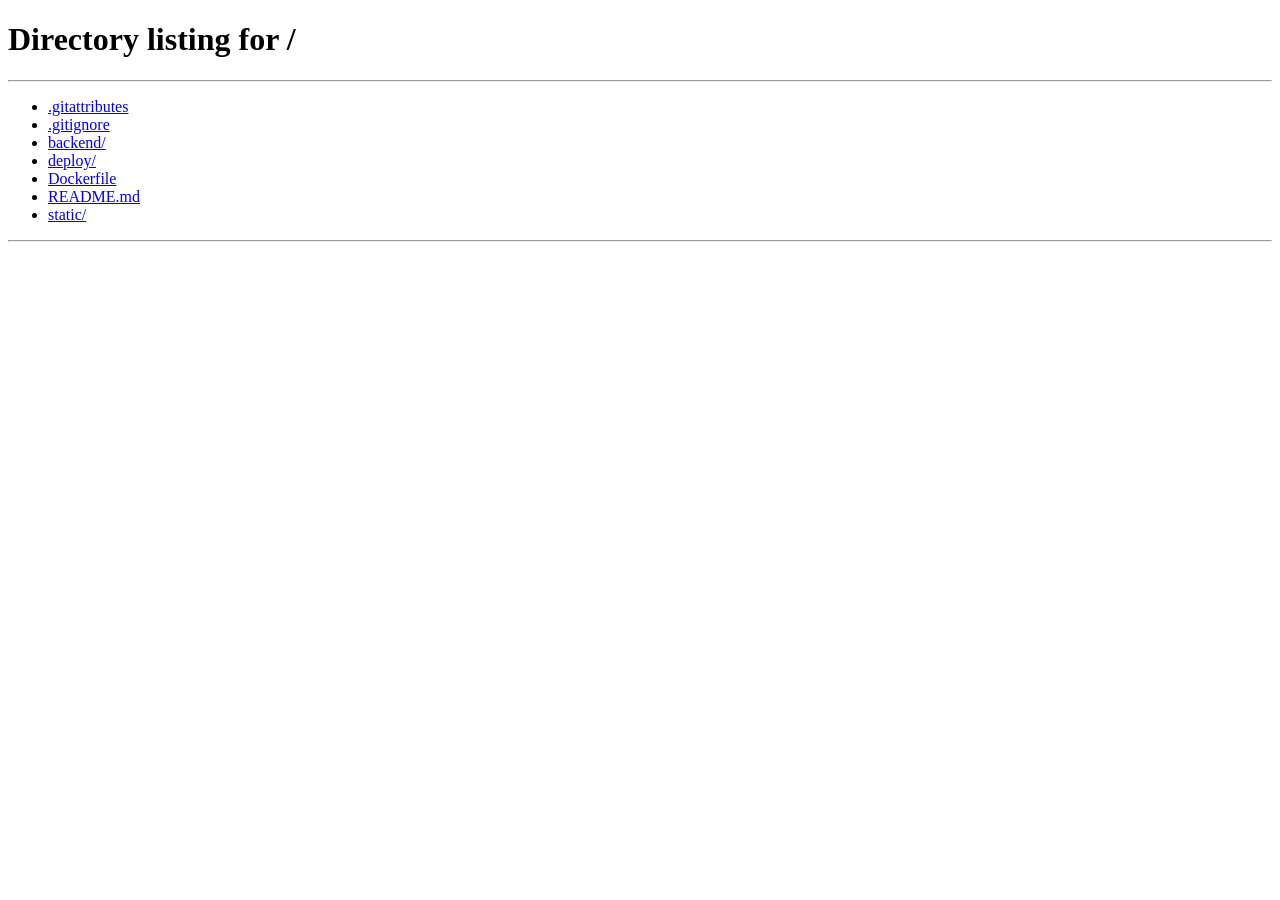
<file: static/chatbot/index.html>
<!doctype html>
<html lang="vi">
<head>
<meta charset="utf-8">
<meta name="viewport" content="width=device-width, initial-scale=1">
<!-- Mo rieng (link cu, bookmark, Ctrl+bam): ve Open WebUI de giu sidebar; ?standalone=1 de mo rieng -->
<script>if (window.top === window && !/[?&]standalone/.test(location.search)) location.replace('/#chatbot');</script>
<title>Chatbot · Open WebUI</title>
<link rel="icon" href="/static/favicon.png">
<link rel="stylesheet" href="/static/cqf/ui.css?v=2">
<!-- Trang cai dat chatbot website (backend cqf_openwebui trong Open WebUI): bat/tat, thong tin shop, khung chat,
     cach tu van, website duoc gan, so lan tra kien thuc, LLM. Luu vao /api/v1/cqf/settings (chi quan tri vien). -->
<style>
.page { max-width: 820px; margin: 0 auto; padding: 24px max(16px, env(safe-area-inset-right)) 96px max(16px, env(safe-area-inset-left)); display: flex; flex-direction: column; gap: 20px; }
.head { display: flex; align-items: center; justify-content: space-between; gap: 16px; flex-wrap: wrap; }
.head h1 { margin: 0; font-size: 22px; font-weight: 700; letter-spacing: -0.01em; }
.status { display: flex; gap: 8px; flex-wrap: wrap; align-items: center; }
.power { display: flex; align-items: center; justify-content: space-between; gap: 16px; padding: 16px 18px; border: 1px solid var(--line); border-radius: var(--r-lg); background: var(--surface); flex-wrap: wrap; }
.power b { font-size: 15px; display: block; }
.power .switch .track { width: 48px; height: 26px; }
.power .switch .track::after { width: 20px; height: 20px; }
.power .switch input:checked + .track::after { transform: translateX(22px); }
section.card { border: 1px solid var(--line); border-radius: var(--r-lg); background: var(--surface); }
section.card > header { padding: 14px 18px 0; display: flex; flex-direction: column; gap: 2px; }
section.card > header h2 { margin: 0; font-size: 15px; font-weight: 600; }
section.card > .body { padding: 14px 18px 18px; display: grid; grid-template-columns: repeat(2, minmax(0, 1fr)); gap: 14px 16px; }
.wide { grid-column: 1 / -1; }
.embed-code { display: flex; gap: 8px; align-items: stretch; }
.embed-code code { flex: 1; min-width: 0; font-family: var(--mono); font-size: 12.5px; padding: 9px 10px; background: var(--raised); border-radius: var(--r); overflow-x: auto; white-space: nowrap; }
.num { display: flex; align-items: center; gap: 10px; }
.num input { width: 90px; }
.checks { display: flex; flex-wrap: wrap; gap: 8px 14px; }
.checks label { display: inline-flex; align-items: center; gap: 6px; font-size: 13px; }
.color-row { display: flex; gap: 8px; align-items: center; }
.opts { display: grid; grid-template-columns: repeat(2, minmax(0, 1fr)); gap: 8px; }
.opt { display: flex; gap: 10px; align-items: flex-start; padding: 10px 12px; border: 1px solid var(--line-strong); border-radius: var(--r); cursor: pointer; background: var(--surface); min-width: 0; }
.opt:has(input:checked) { border-color: var(--accent); background: var(--accent-soft); }
.field .opt input[type=radio] { width: 16px; height: 16px; padding: 0; margin: 2px 0 0; accent-color: var(--accent); flex: none; }
.opt > div { min-width: 0; }
.model-row { display: flex; gap: 8px; }
.model-row input { flex: 1; min-width: 0; }
@media (max-width: 640px) { .opts[style*="repeat(3"] { grid-template-columns: minmax(0, 1fr) !important; } }
.opt b { display: block; font-size: 13.5px; }
.opt span { font-size: 12.5px; color: var(--ink-2); }
@media (max-width: 640px) { .opts { grid-template-columns: minmax(0, 1fr); } }
legend.field-legend { padding: 0; margin-bottom: 5px; }
legend.field-legend span { font-size: 12.5px; font-weight: 600; color: var(--ink-2); }
.color-row input[type=color] { width: 42px; height: 36px; padding: 2px; border: 1px solid var(--line-strong); border-radius: var(--r); background: var(--surface); }
.savebar { position: fixed; left: 0; right: 0; bottom: 0; padding: 10px max(16px, env(safe-area-inset-right)) max(10px, env(safe-area-inset-bottom)) max(16px, env(safe-area-inset-left)); background: var(--surface); border-top: 1px solid var(--line); display: flex; justify-content: center; }
.savebar .inner { width: 100%; max-width: 820px; display: flex; align-items: center; gap: 10px; justify-content: flex-end; }
.savebar .msg { margin-right: auto; font-size: 13px; color: var(--ink-3); }
@media (max-width: 640px) { section.card > .body { grid-template-columns: minmax(0, 1fr); } }
</style>
</head>
<body>
<header class="top">
  <a class="icon-btn" href="/" data-cqf-home title="Về Open WebUI" aria-label="Về Open WebUI">
    <svg width="18" height="18" viewBox="0 0 24 24" fill="none" stroke="currentColor" stroke-width="2" stroke-linecap="round" stroke-linejoin="round" aria-hidden="true"><rect x="3" y="3" width="18" height="18" rx="2"/><path d="M9 3v18"/></svg>
  </a>
  <nav class="crumb" aria-label="Vị trí"><a href="/">Open WebUI</a><span aria-hidden="true">›</span><b>Chatbot</b></nav>
</header>

<main class="page" id="page">
  <div class="head">
    <h1>Chatbot website</h1>
    <div class="status" id="status"></div>
  </div>

  <div class="power">
    <div>
      <b id="powerTitle">Chatbot đang tắt</b>
      <span class="hint" id="powerHint">Bật để khung chat hiện trên website đã gắn mã nhúng.</span>
    </div>
    <label class="switch"><input type="checkbox" id="enabled"><span class="track"></span><span class="sr">Bật chatbot</span></label>
  </div>

  <section class="card">
    <header><h2>Mã nhúng</h2><span class="hint">Dán 1 dòng này vào website (WordPress: plugin chèn header/footer hoặc theme).</span></header>
    <div class="body">
      <div class="wide embed-code"><code id="embed">…</code><button class="btn" id="copyEmbed" type="button">Chép</button></div>
      <div class="wide"><a class="btn primary" id="openLab" href="/#thu-chat" target="_top">Thử chatbot (xem bot làm gì)</a> <button class="btn" id="tryBot" type="button">Xem khung chat như trên website</button> <span class="hint">Lưu trước khi thử để dùng cài đặt mới.</span></div>
    </div>
  </section>

  <section class="card">
    <header><h2>Thông tin shop</h2><span class="hint">Bot được nhắc lại đúng các thông tin này với khách.</span></header>
    <div class="body">
      <label class="field"><span>Tên doanh nghiệp</span><input id="b_ten" autocomplete="organization"></label>
      <label class="field"><span>Hotline</span><input id="b_hotline" inputmode="tel"></label>
      <label class="field"><span>Zalo (số hoặc link OA)</span><input id="b_zalo"></label>
      <label class="field"><span>Email</span><input id="b_email" type="email" autocomplete="email"></label>
      <label class="field"><span>Giờ làm việc</span><input id="b_gio_lam_viec" placeholder="8:00 - 17:00, thứ Hai - thứ Bảy"></label>
      <label class="field"><span>Website</span><input id="b_website" inputmode="url"></label>
      <label class="field"><span>Địa chỉ</span><input id="b_dia_chi"></label>
    </div>
  </section>

  <section class="card">
    <header><h2>Cách tư vấn</h2><span class="hint">Bot nói chuyện thế nào với khách. Đổi xong bấm Lưu, rồi vào Thử chatbot để xem.</span></header>
    <div class="body">
      <fieldset class="field wide" style="border:0;padding:0;margin:0"><legend class="field-legend"><span>Vai trò của bot</span></legend>
        <div class="opts">
          <label class="opt"><input type="radio" name="vai_tro" value="so_bo"><div><b>Tư vấn sơ bộ, chuyển sale</b><span>Trả lời ngắn, hỏi để hiểu nhu cầu khách, rồi chuyển kỹ sư / sale tư vấn sâu. Không tự chọn model, không chép thông số dài.</span></div></label>
          <label class="opt"><input type="radio" name="vai_tro" value="chi_tiet"><div><b>Tư vấn chi tiết</b><span>Trả lời thông số, model, ứng dụng theo tài liệu. Hợp khi kiến thức đã được rà kỹ.</span></div></label>
        </div>
      </fieldset>
      <fieldset class="field" style="border:0;padding:0;margin:0"><legend class="field-legend"><span>Độ dài câu trả lời</span></legend>
        <div class="opts" style="grid-template-columns:minmax(0,1fr)">
          <label class="opt"><input type="radio" name="do_dai" value="ngan"><div><b>Ngắn</b><span>1-3 câu, như nhắn tin.</span></div></label>
          <label class="opt"><input type="radio" name="do_dai" value="vua"><div><b>Vừa</b><span>2-5 câu, có liệt kê khi khách hỏi danh sách.</span></div></label>
        </div>
      </fieldset>
      <fieldset class="field" style="border:0;padding:0;margin:0"><legend class="field-legend"><span>Khi nào xin thông tin liên hệ</span></legend>
        <div class="opts" style="grid-template-columns:minmax(0,1fr)">
          <label class="opt"><input type="radio" name="xin_lien_he" value="sau_nhu_cau"><div><b>Khi đã hiểu nhu cầu</b><span>Hoặc khi khách hỏi giá, muốn gặp người. Cả cuộc chat xin 1 lần.</span></div></label>
          <label class="opt"><input type="radio" name="xin_lien_he" value="khi_can"><div><b>Chỉ khi cần</b><span>Khách hỏi giá, muốn gặp người, hoặc bot không trả lời được.</span></div></label>
        </div>
      </fieldset>
      <label class="field wide"><span>Câu hỏi tìm hiểu nhu cầu</span><textarea id="cau_hoi" rows="5" placeholder="Mỗi dòng một câu"></textarea><span class="hint">Mỗi dòng một câu. Mỗi lượt bot chọn 1 câu hợp ngữ cảnh, không hỏi lại điều khách đã nói.</span></label>
      <label class="field wide"><span>Link tải catalogue / tài liệu</span><input id="link_tai_lieu" inputmode="url" placeholder="https://…"><span class="hint">Khách xin file catalogue thì bot gửi link này (bot không gửi file trong khung chat).</span></label>
      <label class="field wide"><span>Dặn thêm bot</span><textarea id="ghi_chu" rows="3" placeholder="Vd: Không báo giá qua chat. Khách hỏi dự án lớn thì mời đăng ký khảo sát miễn phí."></textarea></label>
    </div>
  </section>

  <section class="card">
    <header><h2>Khung chat</h2></header>
    <div class="body">
      <label class="field"><span>Tiêu đề</span><input id="w_title"></label>
      <div class="field"><span>Màu</span><div class="color-row"><input type="color" id="w_color" aria-label="Màu khung chat"><input id="w_color_text" class="input" maxlength="7" aria-label="Mã màu"></div></div>
      <label class="field wide"><span>Lời chào</span><textarea id="w_greeting" rows="2"></textarea></label>
    </div>
  </section>

  <section class="card">
    <header><h2>Kênh Zalo OA</h2><span class="hint">Khách nhắn tin cho Zalo OA, bot trả lời ngay trong Zalo bằng cùng kiến thức và cách tư vấn. Nhân viên trả lời khách nào trong Zalo thì bot tạm im với khách đó.</span></header>
    <div class="body">
      <div class="field wide"><label class="switch"><input type="checkbox" id="z_enabled"><span class="track"></span><span>Bot trả lời tin nhắn Zalo OA</span></label></div>
      <label class="field"><span>OA ID</span><input id="z_oa_id" inputmode="numeric" placeholder="vd 999428734605545969"></label>
      <label class="field"><span>OA Secret Key (trang Webhook)</span><input id="z_secret" type="password" autocomplete="new-password"></label>
      <label class="field"><span>App ID (ID ứng dụng)</span><input id="z_app_id" inputmode="numeric"></label>
      <label class="field"><span>App Secret (khóa bí mật của ứng dụng)</span><input id="z_app_secret" type="password" autocomplete="new-password"></label>
      <details class="field wide"><summary>Nạp token OA (lần đầu, hoặc khi token hết hạn)</summary>
        <p class="hint">developers.zalo.me → Công cụ → API Explorer → chọn app, loại <b>OA Access Token</b>, chọn OA → Lấy Access Token. Chép cả 2 token vào đây (chỉ dùng để nạp, không hiện lại). Refresh token chỉ dùng được 1 lần: đừng dùng cặp token này ở nơi khác.</p>
        <label class="field"><span>Access token</span><input id="z_access" type="password" autocomplete="off"></label>
        <label class="field"><span>Refresh token</span><input id="z_refresh" type="password" autocomplete="off"></label>
        <div><button class="btn" id="z_import" type="button">Nạp token</button> <span class="hint" id="z_import_msg"></span></div>
      </details>
      <label class="field"><span>Nhân viên trả lời thì bot im trong</span><span class="num"><input type="number" id="z_pause" min="0" max="168" class="input"><span class="hint">giờ (0 = không im)</span></span></label>
      <div class="field"><span>Trạng thái</span><div class="hint" id="z_status">…</div></div>
      <div class="field wide"><span>Webhook (dán vào app Zalo)</span><div class="embed-code"><code id="z_webhook">…</code><button class="btn" id="z_copy" type="button">Chép</button></div>
        <span class="hint">developers.zalo.me → app của OA → Webhook: dán địa chỉ này, bật sự kiện "Người dùng gửi tin nhắn văn bản" và "OA gửi tin nhắn văn bản", chép OA Secret Key vào ô trên.</span></div>
    </div>
  </section>

  <section class="card">
    <header><h2>Website được gắn khung chat</h2><span class="hint">Mỗi dòng một địa chỉ, ghi đủ cả bản có và không có www. Website khác dán mã nhúng sẽ không chat được.</span></header>
    <div class="body">
      <label class="field wide"><span class="sr">Danh sách website</span><textarea id="origins" rows="3" placeholder="https://shop.vn&#10;https://www.shop.vn"></textarea></label>
    </div>
  </section>

  <section class="card">
    <header><h2>Tra kiến thức</h2><span class="hint">Trước mỗi câu trả lời, hệ thống tự tra trang Kiến thức bằng nhiều cách diễn đạt khác nhau; bot còn được tra thêm khi cần.</span></header>
    <div class="body">
      <label class="field"><span>Số lần tra tối thiểu mỗi câu trả lời</span><span class="num"><input type="number" id="min_searches" min="1" max="10" class="input"><span class="hint">mặc định 4</span></span></label>
      <label class="field"><span>Số đoạn tài liệu đưa cho bot</span><span class="num"><input type="number" id="max_passages" min="2" max="12" class="input"><span class="hint">mặc định 6</span></span></label>
      <label class="field"><span>Số lần bot được tự tra thêm</span><span class="num"><input type="number" id="max_tool_rounds" min="0" max="8" class="input"><span class="hint">mặc định 4</span></span></label>
    </div>
  </section>

  <section class="card">
    <header><h2>Khi tài liệu không có câu trả lời</h2><span class="hint">Bot nói chưa có thông tin rồi xin khách các thông tin dưới đây; khách để lại thì vào mục Cần xử lý của Hộp thư.</span></header>
    <div class="body">
      <div class="field wide"><span>Xin khách</span><div class="checks" id="fields"></div></div>
      <label class="field wide"><span>Câu thay thế khi câu trả lời có số liệu không có trong tài liệu</span><textarea id="fallback_text" rows="2" placeholder="Để trống: tự ghép theo các thông tin xin khách ở trên"></textarea></label>
    </div>
  </section>

  <section class="card">
    <header><h2>Mô hình ngôn ngữ (LLM)</h2><span class="hint">Chatbot gọi thẳng LLM theo chuẩn OpenAI, không qua Hermes: khách không chạm được tới công cụ của trợ lý.</span></header>
    <div class="body">
      <fieldset class="field wide" style="border:0;padding:0;margin:0"><legend class="field-legend"><span>Nhà cung cấp</span></legend>
        <div class="opts" style="grid-template-columns:repeat(2,minmax(0,1fr))">
          <label class="opt"><input type="radio" name="provider" value="hermes"><div><b>Dùng LLM của Hermes</b><span id="hermesInfo">Cùng model trợ lý Hermes đang dùng, đổi bên Hermes là chatbot đổi theo.</span></div></label>
          <label class="opt"><input type="radio" name="provider" value="gemini"><div><b>Google Gemini</b><span>Key lấy ở Google AI Studio.</span></div></label>
          <label class="opt"><input type="radio" name="provider" value="openai"><div><b>OpenAI</b><span>Key lấy ở platform.openai.com.</span></div></label>
          <label class="opt"><input type="radio" name="provider" value="custom"><div><b>Khác</b><span>Bất kỳ API chuẩn OpenAI (DeepSeek, OpenRouter, cổng riêng…).</span></div></label>
        </div>
      </fieldset>
      <label class="field wide" id="baseUrlField"><span>Địa chỉ API (base URL)</span><input id="l_base_url" inputmode="url" placeholder="https://…/v1"></label>
      <div class="field"><span>Model</span><div class="model-row"><input id="l_model" class="input" list="modelList" placeholder="vd gemini-3.5-flash"><button class="btn" id="loadModels" type="button">Lấy danh sách</button></div><datalist id="modelList"></datalist><span class="hint" id="modelMsg"></span></div>
      <label class="field"><span>API key</span><input id="l_api_key" type="password" autocomplete="new-password"></label>
      <label class="field"><span>Độ sáng tạo (0 - 1)</span><input id="l_temperature" type="number" min="0" max="1" step="0.1"></label>
      <div class="field"><span>&nbsp;</span><div><button class="btn" id="testLlm" type="button">Thử kết nối</button> <span class="hint" id="testMsg"></span></div></div>
    </div>
  </section>
</main>

<div class="savebar"><div class="inner"><span class="msg" id="saveMsg"></span><button class="btn primary" id="save" type="button">Lưu cài đặt</button></div></div>

<script src="/static/cqf/ui.js?v=2"></script>
<script>
(() => {
	const { api, AuthError, $, el, toast, authScreen, tell } = window.CQF;
	const FIELDS = [['ten', 'Tên'], ['sdt', 'Số điện thoại'], ['zalo', 'Zalo'], ['email', 'Email'], ['dia_chi', 'Địa chỉ'], ['cong_ty', 'Công ty'], ['thoi_gian', 'Giờ tiện gọi']];
	let current = null, dirty = false;

	$('fields').append(...FIELDS.map(([k, l]) => {
		const lb = el('label');
		const cb = el('input');
		cb.type = 'checkbox';
		cb.value = k;
		cb.dataset.field = '';
		lb.append(cb, l);
		return lb;
	}));

	function fill(s, embedCode) {
		current = s;
		$('enabled').checked = s.enabled;
		for (const k of ['ten', 'hotline', 'zalo', 'email', 'gio_lam_viec', 'website', 'dia_chi']) $(`b_${k}`).value = s.business[k] || '';
		$('w_title').value = s.widget.title || '';
		$('w_greeting').value = s.widget.greeting || '';
		$('w_color').value = s.widget.color || '#0e7466';
		$('w_color_text').value = s.widget.color || '#0e7466';
		$('origins').value = (s.allowed_origins || []).join('\n');
		for (const k of ['min_searches', 'max_passages', 'max_tool_rounds']) $(k).value = s[k];
		document.querySelectorAll('[data-field]').forEach((cb) => (cb.checked = (s.thu_thap_khach || []).includes(cb.value)));
		$('fallback_text').value = s.fallback_text || '';
		const z = s.zalo || {};
		$('z_enabled').checked = !!z.enabled;
		$('z_oa_id').value = z.oa_id || '';
		$('z_pause').value = z.pause_hours ?? 12;
		$('z_secret').value = '';
		$('z_secret').placeholder = z.has_secret ? 'Đã lưu (để trống = giữ nguyên)' : 'Dán OA Secret Key';
		$('z_app_id').value = z.app_id || '';
		$('z_app_secret').value = '';
		$('z_app_secret').placeholder = z.has_app_secret ? 'Đã lưu (để trống = giữ nguyên)' : 'Dán khóa bí mật của ứng dụng';
		zaloStatus();
		const tv = s.tu_van || {};
		for (const k of ['vai_tro', 'do_dai', 'xin_lien_he']) {
			document.querySelectorAll(`input[name=${k}]`).forEach((r) => (r.checked = r.value === tv[k]));
		}
		$('cau_hoi').value = (tv.cau_hoi || []).join('\n');
		$('link_tai_lieu').value = tv.link_tai_lieu || '';
		$('ghi_chu').value = tv.ghi_chu || '';
		$('l_base_url').value = s.llm.base_url || '';
		document.querySelectorAll('input[name=provider]').forEach((r) => (r.checked = r.value === (s.llm.provider || 'custom')));
		providerUi();
		$('l_model').value = s.llm.model || '';
		$('l_api_key').value = '';
		$('l_api_key').placeholder = s.llm.has_key ? 'Đã lưu (để trống = giữ nguyên)' : 'Dán API key';
		$('l_temperature').value = s.llm.temperature ?? 0.3;
		if (embedCode) $('embed').textContent = embedCode;
		power();
		setDirty(false);
	}

	function collect() {
		return {
			enabled: $('enabled').checked,
			business: Object.fromEntries(['ten', 'hotline', 'zalo', 'email', 'gio_lam_viec', 'website', 'dia_chi'].map((k) => [k, $(`b_${k}`).value.trim()])),
			widget: { title: $('w_title').value.trim(), greeting: $('w_greeting').value.trim(), color: $('w_color_text').value.trim() || '#0e7466' },
			allowed_origins: $('origins').value.split(/\s+/).filter(Boolean),
			min_searches: Number($('min_searches').value) || 4,
			max_passages: Number($('max_passages').value) || 6,
			max_tool_rounds: Number($('max_tool_rounds').value),
			thu_thap_khach: [...document.querySelectorAll('[data-field]:checked')].map((cb) => cb.value),
			fallback_text: $('fallback_text').value.trim(),
			zalo: { enabled: $('z_enabled').checked, oa_id: $('z_oa_id').value.trim(), oa_secret_key: $('z_secret').value.trim(),
				app_id: $('z_app_id').value.trim(), app_secret: $('z_app_secret').value.trim(),
				pause_hours: Number($('z_pause').value || 0) },
			tu_van: {
				...Object.fromEntries(['vai_tro', 'do_dai', 'xin_lien_he'].map((k) => [k, document.querySelector(`input[name=${k}]:checked`)?.value])),
				cau_hoi: $('cau_hoi').value.split('\n').map((q) => q.trim()).filter(Boolean),
				link_tai_lieu: $('link_tai_lieu').value.trim(),
				ghi_chu: $('ghi_chu').value.trim()
			},
			llm: { provider: document.querySelector('input[name=provider]:checked')?.value || 'custom', base_url: $('l_base_url').value.trim(), model: $('l_model').value.trim(), api_key: $('l_api_key').value.trim(),
				temperature: Number($('l_temperature').value || 0.3) }
		};
	}

	// Nha cung cap co san: an dia chi API (server tu dien); "Khac" moi nhap tay
	function providerUi() {
		const p = document.querySelector('input[name=provider]:checked')?.value || 'custom';
		$('baseUrlField').hidden = p !== 'custom';
		for (const id of ['l_model', 'l_api_key']) $(id).closest('.field').hidden = p === 'hermes';
		if (p === 'hermes') {
			api('/settings/hermes-llm').then((r) => {
				$('hermesInfo').textContent = r.ok ? `Đang dùng: ${r.model} (${new URL(r.base_url).host}). Đổi bên Hermes là chatbot đổi theo.` : `Lỗi: ${r.error}`;
			}).catch(() => {});
		}
		$('l_model').placeholder = p === 'gemini' ? 'vd gemini-3.5-flash' : p === 'openai' ? 'vd gpt-5-mini' : 'vd deepseek/deepseek-v4.1-flash';
	}
	document.querySelectorAll('input[name=provider]').forEach((r) => r.addEventListener('change', () => {
		providerUi();
		$('l_api_key').placeholder = r.value === (current?.llm?.provider || 'custom') && current?.llm?.has_key ? 'Đã lưu (để trống = giữ nguyên)' : 'Dán API key của nhà cung cấp này';
	}));

	function power() {
		const on = $('enabled').checked;
		$('powerTitle').textContent = on ? 'Chatbot đang bật' : 'Chatbot đang tắt';
		$('powerHint').textContent = on ? 'Khung chat hiện trên các website đã gắn mã nhúng.' : 'Bật để khung chat hiện trên website đã gắn mã nhúng.';
	}

	function setDirty(v) {
		dirty = v;
		$('saveMsg').textContent = v ? 'Có thay đổi chưa lưu' : '';
	}

	async function refreshStatus() {
		try {
			const st = await api('/status');
			const box = $('status');
			box.replaceChildren(
				el('span', `chip ${st.enabled ? 'c-ok' : 'c-muted'}`, st.enabled ? 'Đang bật' : 'Đang tắt'),
				el('span', `chip ${st.llm_ready ? 'c-ok' : 'c-warn'}`, st.llm_ready ? 'LLM sẵn sàng' : 'Chưa cấu hình LLM'),
				el('span', `chip ${st.notes ? 'c-acc' : 'c-warn'}`, `${st.notes} ghi chú kiến thức`),
				el('span', `chip ${st.todo ? 'c-warn' : 'c-muted'}`, `${st.todo} khách cần xử lý`)
			);
			tell({ type: 'cqf-inbox-count', todo: st.todo });
		} catch { /* bo qua */ }
	}

	async function save() {
		$('save').disabled = true;
		try {
			const res = await api('/settings', { method: 'POST', body: JSON.stringify(collect()) });
			fill(res.settings);
			toast('Đã lưu, có hiệu lực ngay');
			refreshStatus();
		} catch (e) {
			if (e instanceof AuthError) return authScreen($('page'));
			toast(`Không lưu được: ${e.message}`);
		} finally {
			$('save').disabled = false;
		}
	}

	document.addEventListener('input', (e) => {
		if (e.target.id === 'w_color') $('w_color_text').value = e.target.value;
		if (e.target.id === 'w_color_text' && /^#[0-9a-f]{6}$/i.test(e.target.value)) $('w_color').value = e.target.value;
		if (e.target.id === 'enabled') power();
		setDirty(true);
	});
	$('save').addEventListener('click', save);
	document.addEventListener('keydown', (e) => { if ((e.ctrlKey || e.metaKey) && e.key === 's') { e.preventDefault(); save(); } });
	window.addEventListener('beforeunload', (e) => { if (dirty) e.preventDefault(); });
	$('copyEmbed').addEventListener('click', async () => {
		try { await navigator.clipboard.writeText($('embed').textContent); toast('Đã chép mã nhúng'); }
		catch { toast('Chọn và chép mã nhúng bằng tay'); }
	});
	$('openLab').addEventListener('click', (e) => {
		if (!window.CQF.embed) return;
		e.preventDefault();
		window.parent.location.hash = 'thu-chat'; // mo trang Thu chatbot ngay trong Open WebUI
	});
	$('tryBot').addEventListener('click', () => {
		if (!current?.enabled) return toast('Bật chatbot và lưu trước khi thử');
		if (!document.getElementById('cqf-btn')) {
			const sc = document.createElement('script');
			sc.src = `/api/v1/cqf/webchat/widget.js?t=${Date.now()}`;
			sc.defer = true;
			sc.onload = () => document.getElementById('cqf-btn')?.click();
			document.body.append(sc);
		} else {
			document.getElementById('cqf-btn').click();
		}
	});
	async function zaloStatus() {
		try {
			const r = await api('/settings/zalo');
			$('z_webhook').textContent = r.webhook;
			const parts = [];
			if (r.token) parts.push(r.token === 'ok' ? `Token OA dùng được (làm mới lúc ${new Date(r.updated_at * 1000).toLocaleString('vi-VN')})` : `Token OA: ${r.token}`);
			parts.push(r.last_event ? `Zalo gọi tới lần cuối ${new Date(r.last_event * 1000).toLocaleString('vi-VN')}` : 'Chưa nhận sự kiện nào từ Zalo');
			$('z_status').textContent = parts.join(' · ');
		} catch { /* bo qua */ }
	}
	$('z_import').addEventListener('click', async () => {
		if (dirty) await save();
		$('z_import_msg').textContent = 'Đang nạp…';
		try {
			await api('/settings/zalo/token', { method: 'POST', body: JSON.stringify({ access_token: $('z_access').value.trim(), refresh_token: $('z_refresh').value.trim() }) });
			$('z_access').value = ''; $('z_refresh').value = '';
			$('z_import_msg').textContent = 'Đã nạp, token dùng được';
			zaloStatus();
		} catch (e) {
			$('z_import_msg').textContent = `Lỗi: ${e.message}`;
		}
	});
	$('z_copy').addEventListener('click', async () => {
		try { await navigator.clipboard.writeText($('z_webhook').textContent); toast('Đã chép địa chỉ webhook'); }
		catch { toast('Chọn và chép địa chỉ bằng tay'); }
	});
	$('loadModels').addEventListener('click', async () => {
		if (dirty) await save();
		$('modelMsg').textContent = 'Đang lấy…';
		try {
			const r = await api('/settings/models');
			if (!r.ok) { $('modelMsg').textContent = `Lỗi: ${r.error}`; return; }
			$('modelList').replaceChildren(...r.models.map((m) => { const o = el('option'); o.value = m; return o; }));
			$('modelMsg').textContent = `${r.models.length} model, bấm vào ô Model để chọn`;
		} catch (e) {
			$('modelMsg').textContent = `Lỗi: ${e.message}`;
		}
	});
	$('testLlm').addEventListener('click', async () => {
		if (dirty) await save();
		$('testMsg').textContent = 'Đang thử…';
		try {
			const r = await api('/settings/test', { method: 'POST' });
			$('testMsg').textContent = r.ok ? `Kết nối được (trả lời: ${r.reply || '…'})` : `Lỗi: ${r.error}`;
		} catch (e) {
			$('testMsg').textContent = `Lỗi: ${e.message}`;
		}
	});

	(async () => {
		try {
			const res = await api('/settings');
			fill(res.settings, res.embed);
			refreshStatus();
		} catch (e) {
			if (e instanceof AuthError) return authScreen($('page'));
			toast(`Không tải được cài đặt: ${e.message}`);
		}
	})();
})();
</script>
</body>
</html>
</file>
<file: static/cqf/ui.css>
/* Giao dien chung cho cac trang cqf (Chatbot, Kien thuc) mo trong Open WebUI. Cung bang mau voi trang Hop thu. */
:root {
  --bg: #ffffff; --surface: #ffffff; --raised: #f2f4f3; --line: #e2e6e5; --line-strong: #d0d6d4;
  --ink: #161b1a; --ink-2: #4c5654; --ink-3: #8b9593;
  --accent: #0e7466; --accent-soft: #e3f2ef; --on-accent: #ffffff;
  --warn: #b45309; --warn-soft: #fdf1e3; --bad: #b42318; --bad-soft: #fcebea; --ok: #157f3d; --ok-soft: #e6f4ea;
  --r: 8px; --r-lg: 12px;
  --font: ui-sans-serif, system-ui, -apple-system, "Segoe UI", Roboto, "Helvetica Neue", Arial, sans-serif;
  --mono: ui-monospace, "Cascadia Code", "SF Mono", Consolas, monospace;
  color-scheme: light;
}
:root.dark {
  --bg: #171717; --surface: #1c1c1c; --raised: #242424; --line: #2e2e2e; --line-strong: #3a3a3a;
  --ink: #ececec; --ink-2: #b4b4b4; --ink-3: #7d7d7d;
  --accent: #3cc2ae; --accent-soft: #143a34; --on-accent: #0b1513;
  --warn: #f0a24b; --warn-soft: #3a2a16; --bad: #f2867d; --bad-soft: #3d1d1b; --ok: #5ccb83; --ok-soft: #173322;
  color-scheme: dark;
}
* { box-sizing: border-box; }
[hidden] { display: none !important; }
html, body { height: 100%; margin: 0; }
body { background: var(--bg); color: var(--ink); font: 14px/1.5 var(--font); }
button, input, select, textarea { font: inherit; color: inherit; }
button { cursor: pointer; }
:focus-visible { outline: 2px solid var(--accent); outline-offset: 1px; }
a { color: var(--accent); }
.sr { position: absolute; width: 1px; height: 1px; overflow: hidden; clip: rect(0 0 0 0); }

/* thanh tren (chi hien khi mo rieng hoac tren dien thoai) */
.top { display: flex; align-items: center; gap: 12px; padding: 12px max(16px, env(safe-area-inset-right)) 12px max(16px, env(safe-area-inset-left)); border-bottom: 1px solid var(--line); }
.embed .top { display: none; }
@media (max-width: 760px) { .embed .top { display: flex; } }
.icon-btn { display: inline-grid; place-items: center; width: 32px; height: 32px; border-radius: var(--r); border: 0; background: transparent; color: var(--ink-2); text-decoration: none; }
.icon-btn:hover { background: var(--raised); color: var(--ink); }
.crumb { display: flex; gap: 8px; align-items: center; white-space: nowrap; font-size: 15px; }
.crumb a { color: var(--ink-3); text-decoration: none; }

.eyebrow { font-size: 11px; font-weight: 600; text-transform: uppercase; letter-spacing: .1em; color: var(--ink-3); }
.hint { font-size: 12.5px; color: var(--ink-3); }

.btn { border: 1px solid var(--line-strong); background: var(--surface); padding: 7px 12px; border-radius: var(--r); font-size: 13px; font-weight: 600; display: inline-flex; align-items: center; gap: 6px; color: var(--ink); text-decoration: none; white-space: nowrap; }
.btn:hover { background: var(--raised); }
.btn.primary { background: var(--accent); border-color: var(--accent); color: var(--on-accent); }
.btn.primary:hover { filter: brightness(1.06); }
.btn.danger { color: var(--bad); }
.btn:disabled { opacity: .55; cursor: default; }
.btn svg { width: 15px; height: 15px; }

.field { display: flex; flex-direction: column; gap: 5px; min-width: 0; }
.field > span { font-size: 12.5px; font-weight: 600; color: var(--ink-2); }
.input, .field input, .field textarea, .field select { width: 100%; border: 1px solid var(--line-strong); border-radius: var(--r); padding: 8px 10px; background: var(--surface); outline: none; }
.input:focus, .field input:focus, .field textarea:focus, .field select:focus { border-color: var(--accent); }
.field textarea { resize: vertical; min-height: 70px; }

/* cong tac bat / tat */
.switch { position: relative; display: inline-flex; align-items: center; gap: 10px; cursor: pointer; user-select: none; }
.switch input { position: absolute; opacity: 0; width: 0; height: 0; }
.switch .track { width: 40px; height: 22px; border-radius: 999px; background: var(--line-strong); position: relative; transition: background-color .15s; flex: none; }
.switch .track::after { content: ""; position: absolute; top: 3px; left: 3px; width: 16px; height: 16px; border-radius: 50%; background: #fff; transition: transform .15s; box-shadow: 0 1px 2px rgba(0,0,0,.2); }
.switch input:checked + .track { background: var(--accent); }
.switch input:checked + .track::after { transform: translateX(18px); }
.switch input:focus-visible + .track { outline: 2px solid var(--accent); outline-offset: 2px; }

.chip { font-size: 11px; font-weight: 600; padding: 0 8px; border-radius: 999px; line-height: 19px; white-space: nowrap; display: inline-block; }
.c-ok { background: var(--ok-soft); color: var(--ok); }
.c-warn { background: var(--warn-soft); color: var(--warn); }
.c-bad { background: var(--bad-soft); color: var(--bad); }
.c-muted { background: var(--raised); color: var(--ink-2); }
.c-acc { background: var(--accent-soft); color: var(--accent); }

.toast { position: fixed; left: 50%; bottom: max(20px, env(safe-area-inset-bottom)); transform: translateX(-50%); background: var(--ink); color: var(--bg); padding: 8px 14px; border-radius: var(--r); font-size: 13px; z-index: 100; max-width: calc(100vw - 32px); }
.empty { display: flex; flex-direction: column; align-items: center; justify-content: center; text-align: center; gap: 8px; padding: 48px 24px; color: var(--ink-2); }
.empty h2 { margin: 0; font-size: 16px; color: var(--ink); }
.empty p { margin: 0; max-width: 46ch; }
@media (prefers-reduced-motion: no-preference) { .btn { transition: background-color .1s; } }
</file>
<file: static/lich-dang/lich-dang.css>
/* Lich dang page. Same palette as the other cqf pages (static/cqf/ui.css): teal accent, Open WebUI dark greys. */
:root {
  --bg: #ffffff;
  --bg-soft: #fafafa;
  --bg-hover: #f4f4f5;
  --fg: #0a0a0a;
  --fg-muted: #71717a;
  --fg-faint: #a1a1aa;
  --border: #e4e4e7;
  --border-strong: #d4d4d8;
  --primary: #0e7466;
  --primary-fg: #ffffff;
  --ring: #0e7466;
  --overlay: rgb(0 0 0 / 0.35);
  --scheduled: #d97706;
  --scheduled-bg: #fffbeb;
  --sending: #2563eb;
  --sending-bg: #eff6ff;
  --sent: #16a34a;
  --sent-bg: #f0fdf4;
  --failed: #dc2626;
  --failed-bg: #fef2f2;
  --slot-bg: #fef9c3;
  --slot-fg: #a16207;
  --now: #0a0a0a;
  --radius: 10px;
  --radius-sm: 7px;
  --spacing-mark-xs: 16px;
  --spacing-mark-sm: 24px;
  --spacing-mark-md: 36px;
  --radius-mark: 999px;
  --hour: 48px;
  --shadow: 0 10px 30px -12px rgb(0 0 0 / 0.25);
  color-scheme: light;
}

:root.dark {
  --bg: #171717;
  --bg-soft: #1c1c1c;
  --bg-hover: #242424;
  --fg: #ececec;
  --fg-muted: #b4b4b4;
  --fg-faint: #7d7d7d;
  --border: #2e2e2e;
  --border-strong: #3a3a3a;
  --primary: #3cc2ae;
  --primary-fg: #0b1513;
  --ring: #3cc2ae;
  --overlay: rgb(0 0 0 / 0.6);
  --scheduled-bg: #2a1d05;
  --sending-bg: #0b1a33;
  --sent-bg: #072112;
  --failed-bg: #2b0b0b;
  --slot-bg: #2a2405;
  --slot-fg: #facc15;
  --now: #ececec;
  color-scheme: dark;
}

* { box-sizing: border-box; }
html, body { margin: 0; height: 100%; background: var(--bg); color: var(--fg); }
body {
  font: 14px/1.45 "Inter", ui-sans-serif, system-ui, -apple-system, "Segoe UI", Roboto, sans-serif;
  -webkit-font-smoothing: antialiased;
}
button, input, select, textarea { font: inherit; color: inherit; }
a { color: inherit; }
[hidden] { display: none !important; }
svg.lucide { width: 16px; height: 16px; flex: none; }
.embed .sb-toggle { display: none; }
@media (max-width: 760px) { .embed .sb-toggle { display: inline-flex; } }

/* Shell */
/* The page scrolls; the calendar keeps almost a full screen of height however many notices sit above it. */
.app { display: flex; flex-direction: column; min-height: 100vh; min-width: 0; }
.topbar {
  display: flex; align-items: center; gap: 12px; padding: 12px 20px; border-bottom: 1px solid var(--border);
}
.crumbs { display: flex; align-items: center; gap: 8px; color: var(--fg-muted); min-width: 0; }
.crumbs a { text-decoration: none; display: inline-flex; align-items: center; gap: 6px; }
.crumbs a:hover { color: var(--fg); }
.crumbs strong { color: var(--fg); font-weight: 600; white-space: nowrap; }
.spacer { flex: 1; }
.main { flex: 1; display: flex; flex-direction: column; padding: 12px 20px 20px; gap: 10px; }
.lede { display: flex; align-items: center; gap: 12px; color: var(--fg-muted); font-size: 13px; }
.lede p { margin: 0; flex: 1; }

/* Buttons and controls */
.btn {
  text-decoration: none;
  display: inline-flex; align-items: center; justify-content: center; gap: 6px; height: 34px; padding: 0 12px;
  border: 1px solid var(--border); border-radius: var(--radius-sm); background: var(--bg); cursor: pointer;
  white-space: nowrap; transition: background .15s, border-color .15s;
}
.btn:hover { background: var(--bg-hover); }
.btn:disabled { opacity: .5; cursor: not-allowed; }
.btn.primary { background: var(--primary); color: var(--primary-fg); border-color: var(--primary); }
.btn.primary:hover { opacity: .9; }
.btn.danger { color: var(--failed); }
.btn.ghost { border-color: transparent; background: transparent; }
.btn.ghost:hover { background: var(--bg-hover); }
.btn.icon { width: 34px; padding: 0; }
.btn.sm { height: 28px; padding: 0 9px; font-size: 13px; }
kbd {
  font: 11px ui-monospace, monospace; padding: 1px 5px; border-radius: 4px; border: 1px solid currentColor; opacity: .6;
}
.seg { display: inline-flex; border: 1px solid var(--border); border-radius: var(--radius-sm); padding: 2px; gap: 2px; background: var(--bg); }
.seg button {
  border: 0; background: transparent; height: 28px; padding: 0 10px; border-radius: 5px; cursor: pointer;
  display: inline-flex; align-items: center; gap: 6px; color: var(--fg-muted);
}
.seg button:hover { color: var(--fg); }
.seg button.on { background: var(--primary); color: var(--primary-fg); }
.chip {
  display: inline-flex; align-items: center; gap: 6px; height: 30px; padding: 0 12px; border-radius: 999px;
  border: 1px solid var(--border); background: var(--bg); cursor: pointer; color: var(--fg); white-space: nowrap;
}
.chip:hover { background: var(--bg-hover); }
.chip.on { background: var(--primary); color: var(--primary-fg); border-color: var(--primary); }
.chip .count { color: var(--fg-muted); font-size: 12px; }
.chip.on .count { color: inherit; opacity: .7; }
.chip.gold { border-color: #fcd34d; background: var(--slot-bg); color: var(--slot-fg); }
.input, .select, .textarea {
  width: 100%; height: 36px; padding: 0 10px; border: 1px solid var(--border); border-radius: var(--radius-sm);
  background: var(--bg); outline: none;
}
.textarea { height: auto; padding: 8px 10px; resize: vertical; min-height: 90px; }
.textarea.code { font: 12.5px/1.5 ui-monospace, SFMono-Regular, Menlo, monospace; min-height: 220px; }
.input:focus, .select:focus, .textarea:focus { border-color: var(--ring); box-shadow: 0 0 0 3px color-mix(in srgb, var(--ring) 22%, transparent); }
.field { display: flex; flex-direction: column; gap: 6px; }
.field > span { font-weight: 500; }
.hint { color: var(--fg-muted); font-size: 12.5px; margin: 0; }
.hint.warn, small.warn { color: var(--failed); }
.field > span small { font-weight: 400; }
.row { display: flex; align-items: center; gap: 8px; flex-wrap: wrap; }

/* Brand mark (same tokens as the website: 16/24/36 px, round) */
.mark { display: inline-grid; place-items: center; border-radius: var(--radius-mark); background: #fff; flex: none; overflow: hidden; }
.mark img { width: 100%; height: 100%; display: block; }
.mark.xs { width: var(--spacing-mark-xs); height: var(--spacing-mark-xs); }
.mark.sm { width: var(--spacing-mark-sm); height: var(--spacing-mark-sm); }
.mark.md { width: var(--spacing-mark-md); height: var(--spacing-mark-md); }

/* Toolbar rows */
.toolbar { display: flex; align-items: center; gap: 8px; flex-wrap: wrap; }
.range { font-size: 18px; font-weight: 600; margin: 0 6px; }
.tz { color: var(--fg-muted); }
.tz select { border: 0; background: transparent; cursor: pointer; color: var(--fg-muted); max-width: 210px; }

.banner {
  display: flex; align-items: center; gap: 10px; padding: 10px 12px; border-radius: var(--radius-sm);
  background: var(--failed-bg); color: var(--failed); border: 1px solid color-mix(in srgb, var(--failed) 30%, transparent);
}
.banner p { margin: 0; flex: 1; color: var(--fg); }
.banner.slim { padding: 6px 10px; }
.banner.slim p { min-width: 0; white-space: nowrap; overflow: hidden; text-overflow: ellipsis; }
.banner.slim .why { color: var(--fg-muted); }
.banner strong { color: var(--failed); }

/* Body: calendar + unscheduled column */
.body { display: grid; grid-template-columns: minmax(0, 1fr) 280px; gap: 16px; height: max(640px, calc(100vh - 150px)); }
.cal { border: 1px solid var(--border); border-radius: var(--radius); min-height: 0; display: flex; flex-direction: column; overflow: hidden; }

/* Week view */
.week-head { display: grid; grid-template-columns: 56px repeat(7, minmax(0, 1fr)); border-bottom: 1px solid var(--border); }
.week-head .day { text-align: center; padding: 8px 0 10px; color: var(--fg-muted); font-size: 12.5px; }
.week-head .num {
  display: inline-grid; place-items: center; width: 30px; height: 30px; margin-top: 4px; border-radius: 999px;
  color: var(--fg); font-size: 16px; font-weight: 600;
}
.week-head .day.today .num { background: var(--primary); color: var(--primary-fg); }
.week-scroll { flex: 1; overflow-y: auto; position: relative; }
.week-grid { display: grid; grid-template-columns: 56px repeat(7, minmax(0, 1fr)); position: relative; }
.hours { position: relative; }
.hours div { height: var(--hour); position: relative; }
.hours span { position: absolute; top: -8px; right: 8px; color: var(--fg-muted); font-size: 12px; }
.col { position: relative; border-left: 1px solid var(--border); }
.col .cell { height: calc(var(--hour) / 2); border-bottom: 1px dashed transparent; cursor: pointer; }
.col .cell:nth-child(2n) { border-bottom: 1px solid var(--border); }
.col .cell:nth-child(2n+1) { border-bottom: 1px dashed color-mix(in srgb, var(--border) 60%, transparent); }
.col .cell:hover { background: var(--bg-hover); }
.col.past .cell { background: color-mix(in srgb, var(--bg-hover) 55%, transparent); cursor: default; }
.col.drop { background: color-mix(in srgb, var(--scheduled-bg) 70%, transparent); }
.slot-band {
  position: absolute; left: 0; right: 0; height: 18px; background: var(--slot-bg); color: var(--slot-fg);
  font-size: 11px; padding: 1px 6px; pointer-events: none; display: flex; align-items: center; gap: 4px;
  border-top: 1px solid #fcd34d;
}
.now-line { position: absolute; left: 0; right: 0; height: 2px; background: var(--now); z-index: 3; pointer-events: none; }
.now-line::before { content: ""; position: absolute; left: -5px; top: -4px; width: 10px; height: 10px; border-radius: 999px; background: var(--now); }
.now-tag {
  position: absolute; left: 4px; z-index: 4; transform: translateY(-50%); background: var(--now); color: var(--bg);
  border-radius: 999px; font-size: 11px; font-weight: 600; padding: 2px 6px;
}

.ev {
  position: absolute; left: 3px; right: 3px; z-index: 2; border-radius: 7px; padding: 4px 6px 4px 8px; cursor: pointer;
  background: var(--bg); border: 1px solid var(--border-strong); overflow: hidden; display: flex; gap: 6px;
  box-shadow: 0 1px 2px rgb(0 0 0 / .06); min-height: 40px;
}
.ev::before { content: ""; position: absolute; left: 0; top: 0; bottom: 0; width: 3px; background: var(--state); }
.ev:hover { border-color: var(--fg-faint); }
.ev.sel { outline: 2px solid var(--fg); outline-offset: 1px; }
.ev .thumb { width: 30px; height: 30px; border-radius: 5px; object-fit: cover; background: var(--bg-hover); flex: none; }
.ev .txt { min-width: 0; display: flex; flex-direction: column; }
.ev .meta { display: flex; align-items: center; gap: 4px; font-size: 11.5px; color: var(--state); font-weight: 600; }
.ev .title { font-size: 12.5px; line-height: 1.25; display: -webkit-box; -webkit-line-clamp: 2; -webkit-box-orient: vertical; overflow: hidden; }
.ev[draggable="true"] { cursor: grab; }
.ev.dragging { opacity: .4; }
.state-scheduled { --state: var(--scheduled); }
.state-sending { --state: var(--sending); }
.state-sent { --state: var(--sent); }
.state-failed { --state: var(--failed); }
.state-unscheduled { --state: var(--fg-faint); }

/* Month view */
.month { display: grid; grid-template-columns: repeat(7, minmax(0, 1fr)); grid-auto-rows: minmax(110px, 1fr); flex: 1; overflow-y: auto; }
.month-head { display: grid; grid-template-columns: repeat(7, minmax(0, 1fr)); border-bottom: 1px solid var(--border); }
.month-head .dow { text-align: center; padding: 8px; color: var(--fg-muted); font-size: 12.5px; }
.mday { border-right: 1px solid var(--border); border-bottom: 1px solid var(--border); padding: 6px; display: flex; flex-direction: column; gap: 4px; min-width: 0; cursor: pointer; }
.mday:nth-child(7n) { border-right: 0; }
.mday.other { background: var(--bg-soft); color: var(--fg-faint); }
.mday.drop { background: var(--scheduled-bg); }
.mday .n { font-size: 12.5px; font-weight: 600; width: 24px; height: 24px; display: grid; place-items: center; border-radius: 999px; }
.mday.today .n { background: var(--primary); color: var(--primary-fg); }
.mchip {
  display: flex; align-items: center; gap: 5px; font-size: 12px; padding: 2px 6px; border-radius: 5px; cursor: pointer;
  background: color-mix(in srgb, var(--state) 12%, var(--bg)); color: var(--fg); white-space: nowrap; overflow: hidden;
}
.mchip b { color: var(--state); font-weight: 600; }
.mchip span { overflow: hidden; text-overflow: ellipsis; }
.mmore { font-size: 12px; color: var(--fg-muted); padding-left: 6px; }

/* List view */
.list { flex: 1; overflow-y: auto; }
.lday { padding: 10px 16px 4px; font-weight: 600; color: var(--fg-muted); font-size: 12.5px; text-transform: uppercase; letter-spacing: .02em; }
.lrow {
  display: grid; grid-template-columns: 70px 36px minmax(0, 1fr) auto; align-items: center; gap: 12px; padding: 10px 16px;
  border-bottom: 1px solid var(--border); cursor: pointer;
}
.lrow:hover { background: var(--bg-hover); }
.lrow .time { font-weight: 600; font-variant-numeric: tabular-nums; }
.lrow .thumb { width: 36px; height: 36px; border-radius: 6px; object-fit: cover; background: var(--bg-hover); }
.lrow .t { overflow: hidden; text-overflow: ellipsis; white-space: nowrap; }
.lrow .sub { color: var(--fg-muted); font-size: 12.5px; }
.empty { padding: 40px 16px; text-align: center; color: var(--fg-muted); }

/* Badges */
.badge {
  display: inline-flex; align-items: center; gap: 4px; height: 22px; padding: 0 8px; border-radius: 999px; font-size: 12px; font-weight: 500;
  color: var(--state); background: color-mix(in srgb, var(--state) 12%, var(--bg));
}
.badge.neutral { --state: var(--fg-muted); }

/* Unscheduled column */
.side { border: 1px solid var(--border); border-radius: var(--radius); display: flex; flex-direction: column; min-height: 0; }
.side-head { padding: 14px 14px 10px; border-bottom: 1px solid var(--border); }
.side-head h2 { margin: 0; font-size: 15px; display: flex; justify-content: space-between; }
.side-head p { margin: 4px 0 0; }
.side-list { flex: 1; overflow-y: auto; }
.card { padding: 10px 14px; border-bottom: 1px solid var(--border); cursor: grab; display: flex; flex-direction: column; gap: 6px; }
.card:hover { background: var(--bg-hover); }
.card .t { font-weight: 500; line-height: 1.3; }
.card .sub { display: flex; gap: 8px; align-items: center; color: var(--fg-muted); font-size: 12.5px; }
.side-foot { padding: 12px 14px; border-top: 1px solid var(--border); display: grid; gap: 8px; }

/* Sheet (right panel) */
.overlay { position: fixed; inset: 0; background: var(--overlay); z-index: 40; animation: fade .15s ease; }
.sheet {
  position: fixed; top: 0; right: 0; bottom: 0; width: min(480px, 100vw); background: var(--bg); z-index: 41; display: flex;
  flex-direction: column; border-left: 1px solid var(--border); box-shadow: var(--shadow); animation: slide .2s ease;
}
.sheet.wide { width: min(760px, 100vw); }
.sheet-head { padding: 18px 20px 14px; border-bottom: 1px solid var(--border); display: flex; gap: 12px; align-items: flex-start; }
.sheet-head h2 { margin: 0; font-size: 17px; line-height: 1.35; flex: 1; }
.sheet-head .row { margin-top: 8px; }
.sheet-body { flex: 1; overflow-y: auto; padding: 4px 20px 20px; }
.sheet-foot { padding: 12px 20px; border-top: 1px solid var(--border); display: flex; gap: 8px; justify-content: flex-end; flex-wrap: wrap; }
.sec { padding: 16px 0; border-bottom: 1px solid var(--border); display: flex; flex-direction: column; gap: 10px; }
.sec:last-child { border-bottom: 0; }
.sec h3 { margin: 0; font-size: 14px; }
dl.facts { margin: 0; display: grid; grid-template-columns: 110px minmax(0, 1fr); }
dl.facts dt, dl.facts dd { padding: 10px 0; border-bottom: 1px solid var(--border); margin: 0; }
dl.facts dt { color: var(--fg-muted); }
dl.facts dd { text-align: right; overflow-wrap: anywhere; }
dl.facts dd small { display: block; color: var(--fg-muted); }
dl.facts > :nth-last-child(-n+2) { border-bottom: 0; }
.cover { width: 100%; aspect-ratio: 16 / 9; object-fit: cover; border-radius: var(--radius-sm); background: var(--bg-hover); display: block; }
.cover-empty { width: 100%; aspect-ratio: 16 / 6; border-radius: var(--radius-sm); border: 1px dashed var(--border-strong); display: grid; place-items: center; color: var(--fg-muted); }
.error-text { color: var(--failed); margin: 0; }
.history { list-style: none; margin: 0; padding: 0; display: flex; flex-direction: column; }
.history li { display: grid; grid-template-columns: 92px minmax(0, 1fr); gap: 10px; padding: 7px 0; border-bottom: 1px solid var(--border); font-size: 13px; }
.history li:last-child { border-bottom: 0; }
.history time { color: var(--fg-muted); font-variant-numeric: tabular-nums; }
.history b { font-weight: 500; }
.slot-pick { display: flex; flex-wrap: wrap; gap: 6px; }
.tabs { display: flex; gap: 4px; border-bottom: 1px solid var(--border); padding: 0 20px; }
.tabs button { border: 0; background: none; padding: 10px 6px; margin-right: 10px; cursor: pointer; color: var(--fg-muted); border-bottom: 2px solid transparent; }
.tabs button.on { color: var(--fg); border-bottom-color: var(--fg); }
.site { display: flex; gap: 12px; align-items: flex-start; padding: 14px 0; border-bottom: 1px solid var(--border); }
.site:last-child { border-bottom: 0; }
.site .who { flex: 1; min-width: 0; }
.site .who b { display: block; }
.site .who small { color: var(--fg-muted); display: block; overflow-wrap: anywhere; }
.days { display: flex; gap: 4px; flex-wrap: wrap; }
.days button { width: 36px; height: 30px; border-radius: 6px; border: 1px solid var(--border); background: var(--bg); cursor: pointer; font-size: 12.5px; }
.days button.on { background: var(--primary); color: var(--primary-fg); border-color: var(--primary); }
.slotrow { display: flex; gap: 10px; align-items: center; flex-wrap: wrap; padding: 10px 0; border-bottom: 1px solid var(--border); }
.slotrow .input { width: 110px; }
.rules { list-style: none; margin: 0; padding: 0; }
.rules li { padding: 14px 0; border-bottom: 1px solid var(--border); }
.rules li:last-child { border-bottom: 0; }
.rules b { display: block; margin-bottom: 4px; }
.rules p { margin: 0; color: var(--fg-muted); }

/* Modal (preview, quick pick) */
.modal {
  position: fixed; z-index: 51; left: 50%; top: 50%; transform: translate(-50%, -50%); width: min(920px, calc(100vw - 32px));
  max-height: calc(100vh - 48px); background: var(--bg); border-radius: var(--radius); border: 1px solid var(--border);
  box-shadow: var(--shadow); display: flex; flex-direction: column; animation: pop .15s ease;
}
.modal.small { width: min(440px, calc(100vw - 32px)); }
.modal-head { display: flex; align-items: center; gap: 10px; padding: 14px 16px; border-bottom: 1px solid var(--border); }
.modal-head h2 { margin: 0; font-size: 15px; flex: 1; }
.modal iframe { border: 0; width: 100%; height: calc(100vh - 160px); background: #fff; border-radius: 0 0 var(--radius) var(--radius); }
.modal .pick { max-height: 50vh; overflow-y: auto; }
.modal .pick button {
  display: flex; width: 100%; text-align: left; gap: 10px; align-items: center; padding: 10px 16px; border: 0;
  border-bottom: 1px solid var(--border); background: var(--bg); cursor: pointer;
}
.modal .pick button:hover { background: var(--bg-hover); }
.overlay.top { z-index: 50; }

/* Toasts */
.toasts { position: fixed; bottom: 16px; left: 50%; transform: translateX(-50%); z-index: 60; display: flex; flex-direction: column; gap: 8px; align-items: center; }
.toast {
  background: var(--primary); color: var(--primary-fg); padding: 10px 14px; border-radius: var(--radius-sm); box-shadow: var(--shadow);
  max-width: min(560px, calc(100vw - 32px)); animation: pop .15s ease;
}
.toast.err { background: var(--failed); color: #fff; }

.login { margin: 15vh auto; max-width: 420px; text-align: center; display: grid; gap: 14px; padding: 0 16px; }

@keyframes fade { from { opacity: 0; } }
@keyframes slide { from { transform: translateX(24px); opacity: 0; } }
@keyframes pop { from { opacity: 0; transform: translate(-50%, -48%) scale(.98); } }
.toast { animation-name: fade; }

@media (max-width: 900px) {
  .app { height: auto; min-height: 100vh; }
  .body { grid-template-columns: minmax(0, 1fr); height: auto; }
  .cal { height: 72vh; }
  .side { max-height: 320px; }
  .topbar .btn .label, .topbar kbd, .crumbs a span { display: none; }
  .topbar { gap: 8px; }
  .crumbs { flex: 1; }
  .main { padding: 12px 16px 16px; }
  .topbar { padding: 10px 16px; }
  .week-grid, .week-head { grid-template-columns: 40px repeat(7, minmax(56px, 1fr)); }
  .cal { overflow-x: auto; }
  .lede p { display: none; }
}
</file>
<file: static/san-lead/san-lead.css>
/* San lead: danh sach co hoi / nguoi lien he, chi tiet, cai dat. Dung bang mau chung cqf/ui.css. */
.shell { max-width: 1180px; margin: 0 auto; padding: 20px max(16px, env(safe-area-inset-right)) 96px max(16px, env(safe-area-inset-left)); display: flex; flex-direction: column; gap: 16px; }
.head { display: flex; align-items: flex-end; justify-content: space-between; gap: 12px 16px; flex-wrap: wrap; }
.head h1 { margin: 0; font-size: 22px; font-weight: 700; letter-spacing: -0.01em; }
.head .sub { margin-top: 2px; }
.head .actions { display: flex; gap: 8px; flex-wrap: wrap; }

.views { display: flex; gap: 2px; padding: 3px; background: var(--raised); border-radius: var(--r); width: max-content; max-width: 100%; overflow-x: auto; }
.views button { border: 0; background: transparent; padding: 6px 12px; border-radius: 6px; font-size: 13px; font-weight: 600; color: var(--ink-2); white-space: nowrap; }
.views button[aria-selected="true"] { background: var(--surface); color: var(--ink); box-shadow: 0 1px 2px rgba(0,0,0,.08); }
.views .n { font-weight: 500; color: var(--ink-3); margin-left: 4px; }

.banner { display: flex; gap: 12px; align-items: center; justify-content: space-between; flex-wrap: wrap; padding: 12px 14px; border-radius: var(--r-lg); background: var(--warn-soft); color: var(--warn); font-size: 13px; }
.banner b { color: inherit; }

.filters { display: flex; gap: 8px; flex-wrap: wrap; align-items: center; }
.filters .search { flex: 1 1 240px; min-width: 0; position: relative; }
.filters .search input { width: 100%; padding-left: 32px; }
.filters .search svg { position: absolute; left: 10px; top: 50%; transform: translateY(-50%); width: 15px; height: 15px; color: var(--ink-3); }
.filters select { width: auto; max-width: 220px; }
.states { display: flex; gap: 6px; flex-wrap: wrap; }
.states button { border: 1px solid var(--line-strong); background: var(--surface); border-radius: 999px; padding: 3px 11px; font-size: 12.5px; font-weight: 600; color: var(--ink-2); }
.states button[aria-pressed="true"] { border-color: var(--accent); background: var(--accent-soft); color: var(--accent); }
.states .n { font-weight: 500; margin-left: 3px; opacity: .8; }

.list { display: flex; flex-direction: column; border: 1px solid var(--line); border-radius: var(--r-lg); background: var(--surface); overflow: hidden; }
.row { display: grid; grid-template-columns: 52px minmax(0, 1fr) auto; gap: 14px; padding: 14px 16px; border: 0; border-bottom: 1px solid var(--line); background: transparent; text-align: left; width: 100%; align-items: start; }
.row:last-child { border-bottom: 0; }
.row:hover { background: var(--raised); }
.score { width: 44px; height: 44px; border-radius: 10px; display: grid; place-items: center; font-weight: 700; font-size: 16px; font-variant-numeric: tabular-nums; background: var(--raised); color: var(--ink-2); }
.score.hi { background: var(--ok-soft); color: var(--ok); }
.score.mid { background: var(--warn-soft); color: var(--warn); }
.row .main { min-width: 0; display: flex; flex-direction: column; gap: 4px; }
.row .line1 { display: flex; gap: 8px; align-items: center; flex-wrap: wrap; }
.row .company { font-weight: 650; font-size: 14.5px; }
.row .title { color: var(--ink); font-size: 13.5px; }
.row .summary { color: var(--ink-2); font-size: 13px; display: -webkit-box; -webkit-line-clamp: 2; -webkit-box-orient: vertical; overflow: hidden; }
.row .meta { display: flex; gap: 6px 12px; flex-wrap: wrap; font-size: 12.5px; color: var(--ink-3); }
.row .side { display: flex; flex-direction: column; align-items: flex-end; gap: 6px; font-size: 12px; color: var(--ink-3); white-space: nowrap; }
.tags { display: flex; gap: 4px; flex-wrap: wrap; }
.tag { font-size: 11.5px; padding: 1px 7px; border-radius: 6px; background: var(--raised); color: var(--ink-2); border: 1px solid var(--line); }
.tag.guess { border-style: dashed; color: var(--ink-3); }
@media (max-width: 720px) {
  .row { grid-template-columns: 44px minmax(0, 1fr); }
  .row .side { grid-column: 2; flex-direction: row; align-items: center; flex-wrap: wrap; }
  .score { width: 40px; height: 40px; font-size: 15px; }
}

.more { display: flex; justify-content: center; padding: 6px; }

/* nguoi lien he */
.people .row { grid-template-columns: minmax(0, 1fr) auto; }
.people .row a { text-decoration: none; }
.li { display: inline-flex; align-items: center; gap: 4px; font-size: 12.5px; }

/* chi tiet (ngan keo ben phai) */
.scrim { position: fixed; inset: 0; background: rgba(0,0,0,.28); z-index: 40; }
.drawer { position: fixed; top: 0; right: 0; bottom: 0; width: min(620px, 100vw); background: var(--surface); border-left: 1px solid var(--line); z-index: 41; display: flex; flex-direction: column; }
.drawer > header { display: flex; gap: 12px; align-items: flex-start; justify-content: space-between; padding: 16px 18px; border-bottom: 1px solid var(--line); }
.drawer > header h2 { margin: 0; font-size: 17px; }
.drawer .body { overflow-y: auto; padding: 16px 18px 28px; display: flex; flex-direction: column; gap: 16px; }
.drawer .actions { display: flex; gap: 6px; flex-wrap: wrap; }
.drawer .actions .btn[aria-pressed="true"] { border-color: var(--accent); background: var(--accent-soft); color: var(--accent); }
.kv { display: grid; grid-template-columns: 150px minmax(0, 1fr); gap: 8px 14px; font-size: 13.5px; margin: 0; }
.kv dt { color: var(--ink-3); }
.kv dd { margin: 0; min-width: 0; overflow-wrap: anywhere; }
@media (max-width: 560px) { .kv { grid-template-columns: minmax(0, 1fr); gap: 2px; } .kv dd { margin-bottom: 8px; } }
.block h3 { margin: 0 0 6px; font-size: 12px; font-weight: 600; text-transform: uppercase; letter-spacing: .08em; color: var(--ink-3); }
.note-ai { background: var(--accent-soft); border-radius: var(--r); padding: 10px 12px; font-size: 13.5px; }
.reasons { margin: 0; padding-left: 18px; font-size: 13px; color: var(--ink-2); }
.sources { margin: 0; padding: 0; list-style: none; display: flex; flex-direction: column; gap: 6px; font-size: 13px; }
.sources a { overflow-wrap: anywhere; }
.person { display: flex; justify-content: space-between; gap: 10px; padding: 8px 0; border-bottom: 1px solid var(--line); font-size: 13.5px; }
.person:last-child { border-bottom: 0; }

/* cai dat */
.settings { display: flex; flex-direction: column; gap: 16px; max-width: 860px; }
section.card { border: 1px solid var(--line); border-radius: var(--r-lg); background: var(--surface); }
section.card > header { padding: 14px 18px 0; display: flex; flex-direction: column; gap: 2px; }
section.card > header h2 { margin: 0; font-size: 15px; font-weight: 600; }
section.card > .body { padding: 14px 18px 18px; display: grid; grid-template-columns: repeat(2, minmax(0, 1fr)); gap: 14px 16px; }
.wide { grid-column: 1 / -1; }
@media (max-width: 640px) { section.card > .body { grid-template-columns: minmax(0, 1fr); } }
.checks { display: grid; grid-template-columns: repeat(auto-fill, minmax(220px, 1fr)); gap: 6px 14px; }
.checks label { display: flex; align-items: flex-start; gap: 7px; font-size: 13px; }
.checks input { margin-top: 3px; accent-color: var(--accent); }
.checks small { color: var(--ink-3); display: block; font-size: 11.5px; }
.ind { display: grid; grid-template-columns: minmax(0, 1fr) auto auto; gap: 6px 16px; align-items: center; font-size: 13px; }
.ind .h { font-size: 11.5px; font-weight: 600; color: var(--ink-3); text-transform: uppercase; letter-spacing: .06em; }
.ind input { accent-color: var(--accent); }
.keybox { display: flex; gap: 8px; flex-wrap: wrap; }
.keybox input { flex: 1 1 260px; min-width: 0; font-family: var(--mono); }
.stat { display: flex; gap: 8px 18px; flex-wrap: wrap; font-size: 13px; color: var(--ink-2); }
.stat b { color: var(--ink); }
.meter { height: 6px; background: var(--raised); border-radius: 999px; overflow: hidden; }
.meter > i { display: block; height: 100%; background: var(--accent); }
.meter.warn > i { background: var(--warn); }
.savebar { position: fixed; left: 0; right: 0; bottom: 0; padding: 10px max(16px, env(safe-area-inset-right)) max(10px, env(safe-area-inset-bottom)) max(16px, env(safe-area-inset-left)); background: var(--surface); border-top: 1px solid var(--line); display: flex; justify-content: center; z-index: 30; }
.savebar .inner { width: 100%; max-width: 1180px; display: flex; align-items: center; gap: 10px; justify-content: flex-end; }
.savebar .msg { margin-right: auto; font-size: 13px; color: var(--ink-3); }
.readonly { font-size: 13px; color: var(--ink-3); }

/* lan quet, quy tac */
table.runs { width: 100%; border-collapse: collapse; font-size: 13px; }
table.runs th, table.runs td { text-align: left; padding: 9px 12px; border-bottom: 1px solid var(--line); vertical-align: top; }
table.runs th { font-size: 11.5px; text-transform: uppercase; letter-spacing: .06em; color: var(--ink-3); font-weight: 600; }
table.runs td.num { font-variant-numeric: tabular-nums; white-space: nowrap; }
.scroll { overflow-x: auto; border: 1px solid var(--line); border-radius: var(--r-lg); background: var(--surface); }
.rules { display: grid; grid-template-columns: repeat(auto-fill, minmax(300px, 1fr)); gap: 12px; }
.rule { border: 1px solid var(--line); border-radius: var(--r-lg); padding: 14px 16px; background: var(--surface); }
.rule h3 { margin: 0 0 4px; font-size: 14px; }
.rule p { margin: 0; font-size: 13px; color: var(--ink-2); }

/* Lien he */
.row .meta .reach { color: var(--ok); font-weight: 600; }
.row .meta .reach.none { color: var(--warn); font-weight: 500; }
.cvs { display: flex; flex-wrap: wrap; gap: 4px 14px; align-items: baseline; }
.cv small { color: var(--ink-3); }
.cv a { font-variant-numeric: tabular-nums; }
.stale-note { padding: 8px 14px; border-bottom: 1px solid var(--line); }
</file>
